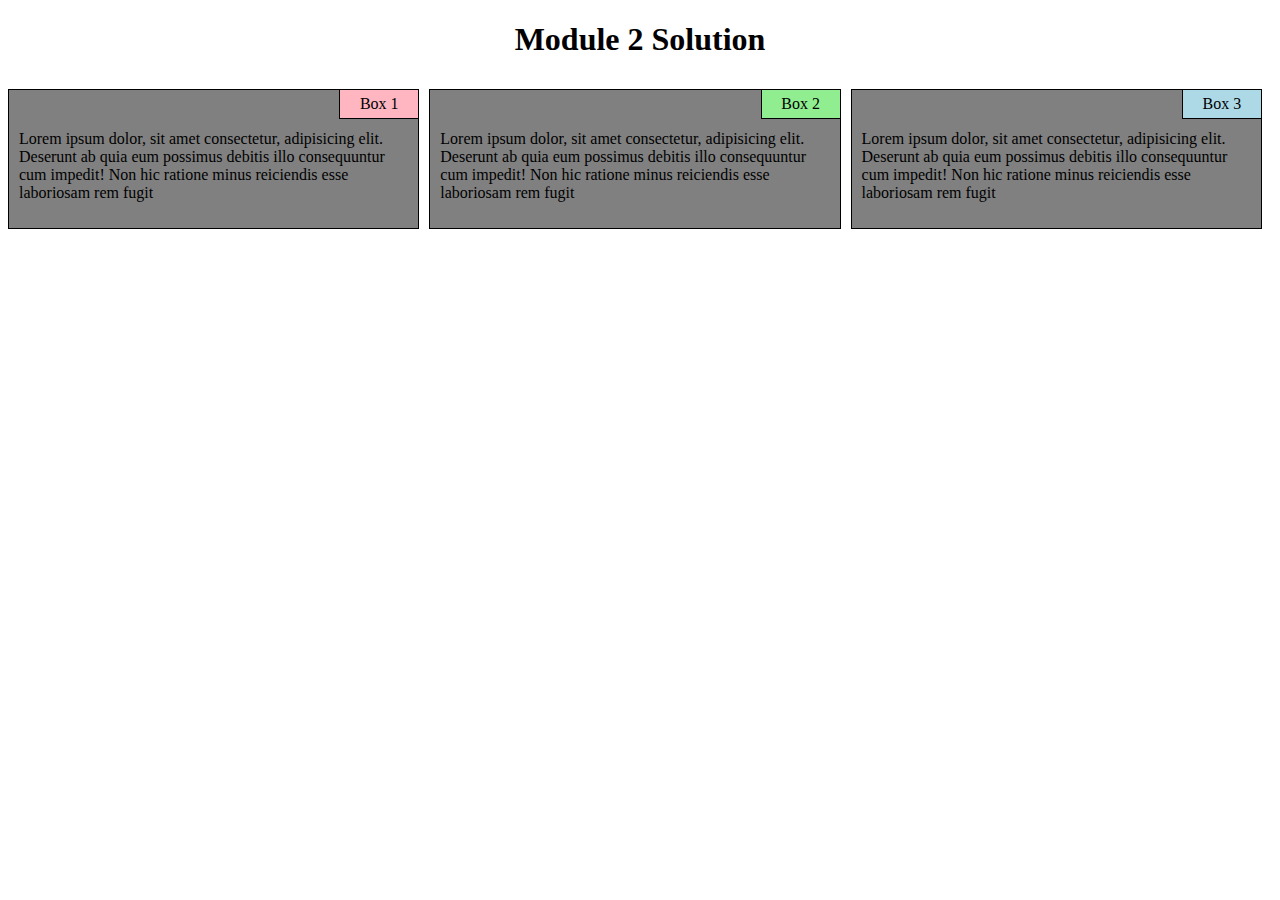
<file: module2-solution/index.html>
<!DOCTYPE html>
<html>
<head>
	<meta charset="utf-8">
	<meta name="viewport" content="width=device-width, initial-scale=1">
	<title>Module 2 Coding Assignment</title>
	<link rel="stylesheet" href="css/css.css">
</head>
<body>
	<div class="row">	
	<h1>Module 2 Solution</h1>

	<div class="col-lg-4 col-md-6 col-sm-12" id="container">
		<p>Lorem ipsum dolor, sit amet consectetur, adipisicing elit. Deserunt ab quia eum possimus debitis illo consequuntur cum impedit! Non hic ratione minus reiciendis esse laboriosam rem fugit</p>
		<p id="p1">Box 1</p>
	</div>

	<div class="col-lg-4 col-md-6 col-sm-12" id="container">
		<p>Lorem ipsum dolor, sit amet consectetur, adipisicing elit. Deserunt ab quia eum possimus debitis illo consequuntur cum impedit! Non hic ratione minus reiciendis esse laboriosam rem fugit</p>
		<p id="p2">Box 2</p>
	</div>

	<div class="col-lg-4 col-md-12 col-sm-12" id="container">
		<p>Lorem ipsum dolor, sit amet consectetur, adipisicing elit. Deserunt ab quia eum possimus debitis illo consequuntur cum impedit! Non hic ratione minus reiciendis esse laboriosam rem fugit</p>
		<p id="p3">Box 3</p>
	</div>
</div>
</body>
</html>
</file>
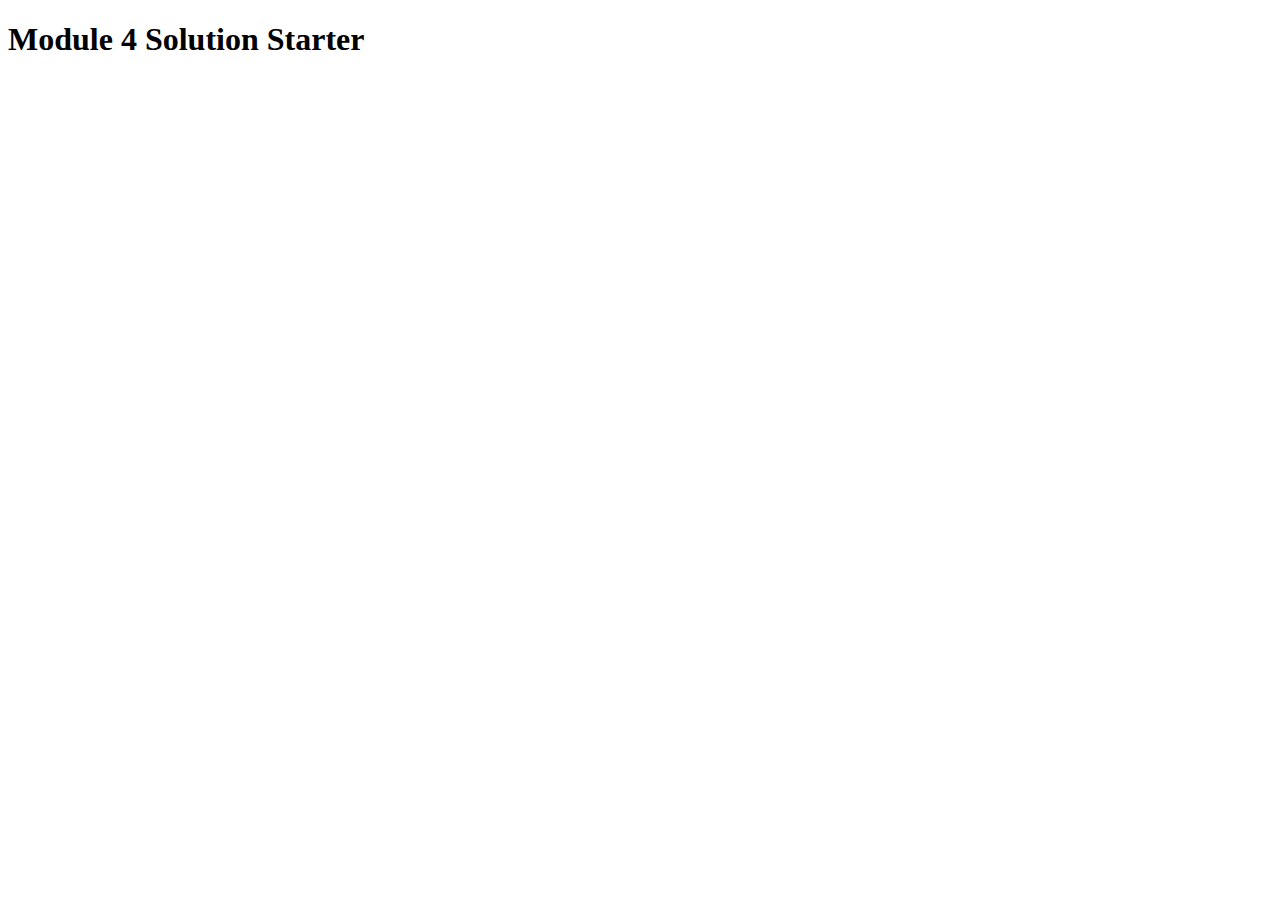
<file: module4-solution/index.html>
<!DOCTYPE html>
<html>
<head>
  <meta charset="utf-8">
  <title>Module 4 Solution Starter</title>
  <script src="SpeakHello.js"></script>
  <script src="SpeakGoodBye.js"></script>
  <script src="script.js"></script>
</head>
<body>
  <h1>Module 4 Solution Starter</h1>
</body>
</html>
</file>
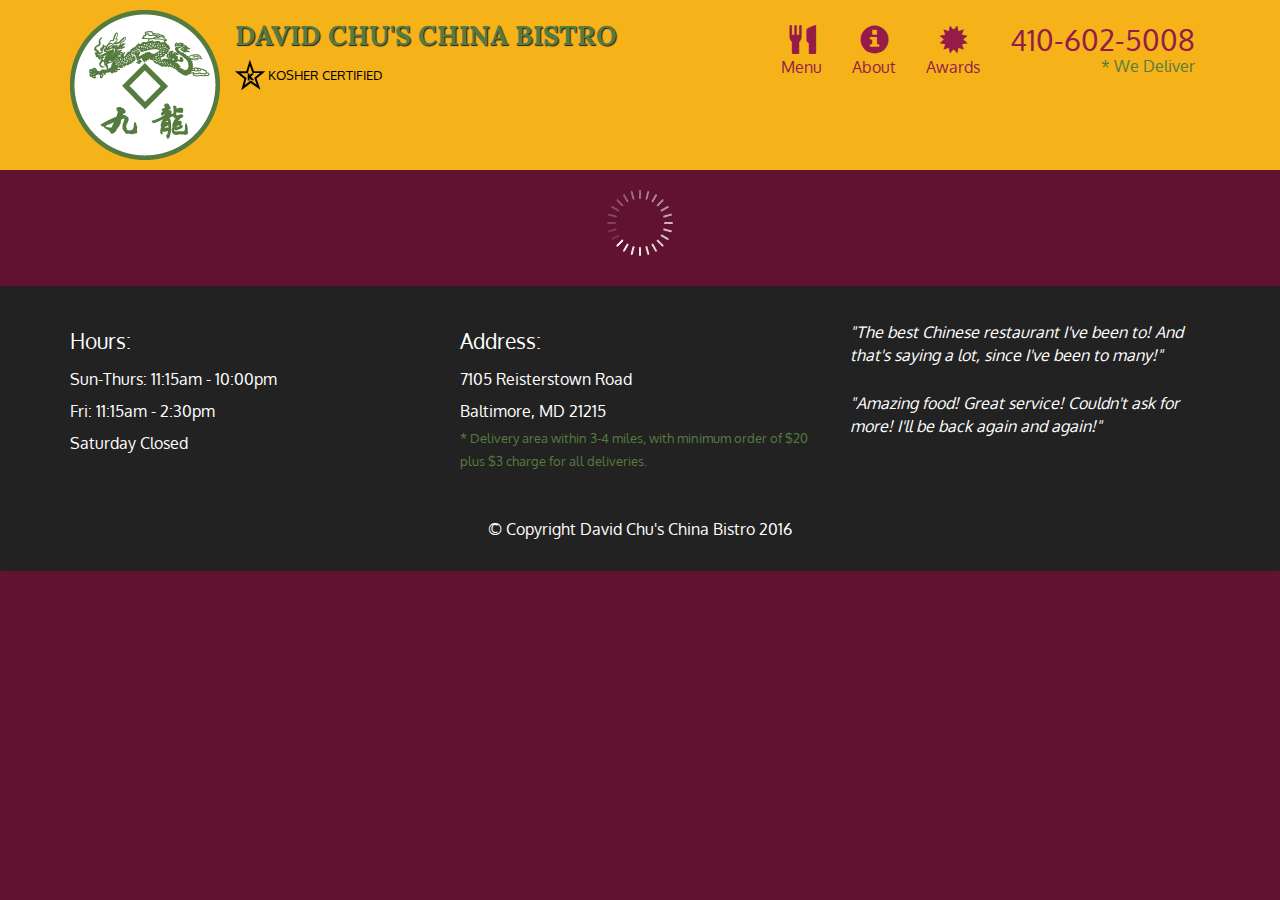
<file: module5-solution/assignment5-solution-starter/index.html>
<!doctype html>
<html lang="en">
  <head>
    <meta charset="utf-8">
    <meta http-equiv="X-UA-Compatible" content="IE=edge">
    <meta name="viewport" content="width=device-width, initial-scale=1">
    <title>David Chu's China Bistro</title>
    <link rel="stylesheet" href="css/bootstrap.min.css">
    <link rel="stylesheet" href="css/styles.css">
    <link href='https://fonts.googleapis.com/css?family=Oxygen:400,300,700' rel='stylesheet' type='text/css'>
    <link href='https://fonts.googleapis.com/css?family=Lora' rel='stylesheet' type='text/css'>
  </head>
<body>
  <header>
    <nav id="header-nav" class="navbar navbar-default">
      <div class="container">
        <div class="navbar-header">
          <a href="index.html" class="pull-left visible-md visible-lg">
            <div id="logo-img" alt="Logo image"></div>
          </a>

          <div class="navbar-brand">
            <a href="index.html"><h1>David Chu's China Bistro</h1></a>
            <p>
              <img src="images/star-k-logo.png" alt="Kosher certification">
              <span>Kosher Certified</span>
            </p>
          </div>

          <button id="navbarToggle" type="button" class="navbar-toggle collapsed" data-toggle="collapse" data-target="#collapsable-nav" aria-expanded="false">
            <span class="sr-only">Toggle navigation</span>
            <span class="icon-bar"></span>
            <span class="icon-bar"></span>
            <span class="icon-bar"></span>
          </button>
        </div>
        
        <div id="collapsable-nav" class="collapse navbar-collapse">
           <ul id="nav-list" class="nav navbar-nav navbar-right">
            <li id="navHomeButton" class="visible-xs active">
              <a href="index.html">
                <span class="glyphicon glyphicon-home"></span> Home</a>
            </li>
            <li id="navMenuButton">
              <a href="#" onclick="$dc.loadMenuCategories();">
                <span class="glyphicon glyphicon-cutlery"></span><br class="hidden-xs"> Menu</a>
            </li>
            <li>
              <a href="#">
                <span class="glyphicon glyphicon-info-sign"></span><br class="hidden-xs"> About</a>
            </li>
            <li>
              <a href="#">
                <span class="glyphicon glyphicon-certificate"></span><br class="hidden-xs"> Awards</a>
            </li>
            <li id="phone" class="hidden-xs">
              <a href="tel:410-602-5008">
                <span>410-602-5008</span></a><div>* We Deliver</div>
            </li>
          </ul><!-- #nav-list -->
        </div><!-- .collapse .navbar-collapse -->
      </div><!-- .container -->
    </nav><!-- #header-nav -->
  </header>

  <div id="call-btn" class="visible-xs">
    <a class="btn" href="tel:410-602-5008">
    <span class="glyphicon glyphicon-earphone"></span>
    410-602-5008
    </a>
  </div>
  <div id="xs-deliver" class="text-center visible-xs">* We Deliver</div>

  <div id="main-content" class="container"></div>

  <footer class="panel-footer">
    <div class="container">
      <div class="row">
        <section id="hours" class="col-sm-4">
          <span>Hours:</span><br>
          Sun-Thurs: 11:15am - 10:00pm<br>
          Fri: 11:15am - 2:30pm<br>
          Saturday Closed
          <hr class="visible-xs">
        </section>
        <section id="address" class="col-sm-4">
          <span>Address:</span><br>
          7105 Reisterstown Road<br>
          Baltimore, MD 21215
          <p>* Delivery area within 3-4 miles, with minimum order of $20 plus $3 charge for all deliveries.</p>
          <hr class="visible-xs">
        </section>
        <section id="testimonials" class="col-sm-4">
          <p>"The best Chinese restaurant I've been to! And that's saying a lot, since I've been to many!"</p>
          <p>"Amazing food! Great service! Couldn't ask for more! I'll be back again and again!"</p>
        </section>
      </div>
      <div class="text-center">&copy; Copyright David Chu's China Bistro 2016</div>
    </div>
  </footer>

  <!-- jQuery (Bootstrap JS plugins depend on it) -->
  <script src="js/jquery-2.1.4.min.js"></script>
  <script src="js/bootstrap.min.js"></script>
  <script src="js/ajax-utils.js"></script>
  <script src="js/script.js"></script>
</body>
</html>
</file>
<file: module2-solution/css/css.css>
* {
  box-sizing: border-box;
}

h1 {
  margin-bottom: 15px;
  text-align: center;
}


p {
  border: 1px solid black;
  background-color: grey;
  height: 140px;
  margin-right: 10px;
  padding: 40px 10px 5px 10px;
  }

#container{
  position: relative;
}

#p1 {
  background-color: lightpink;
  position: absolute;
  text-align: center;
  width: 80px;
  height: 30px;
  top: 0;
  right: 0;
  padding: 5px;

}

#p2 {
  background-color: lightgreen;
  position: absolute;
  text-align: center;
  width: 80px;
  height: 30px;
  top: 0;
  right: 0;
  padding: 5px;

}

#p3 {
  background-color: lightblue;
  position: absolute;
  text-align: center;
  width: 80px;
  height: 30px;
  top: 0;
  right: 0;
  padding: 5px;

}

.row {
  width: 100%;
}

/* Desktop */
@media (min-width: 992px){
  .col-lg-4{
    float: left;
  }
  .col-lg-4 {
    width: 33.33%;
  }
}


/* Tablet */
@media (min-width: 768px) and (max-width: 991px){
  .col-md-6, .col-md-12 {
    float: left;
  }
  .col-md-6 {
    width: 50%;
  }
  .col-md-12 {
    width: 100%;
  }
}


/* Mobile */
@media (max-width: 767px){
  .col-sm-12 {
    float: left;
  }
  .col-sm-12 {
    width: 100%;
  }

  
}
</file>
<file: module5-solution/assignment5-solution-starter/css/styles.css>
body {
  font-size: 16px;
  color: #fff;
  background-color: #61122f;
  font-family: 'Oxygen', sans-serif;
}

/** HEADER **/
#header-nav {
  background-color: #f6b319;
  border-radius: 0;
  border: 0;
}

#logo-img {
  background: url('../images/restaurant-logo_large.png') no-repeat;
  width: 150px;
  height: 150px;
  margin: 10px 15px 10px 0;
}

.navbar-brand {
  padding-top: 25px;
}
.navbar-brand h1 { /* Restaurant name */
  font-family: 'Lora', serif;
  color: #557c3e;
  font-size: 1.5em;
  text-transform: uppercase;
  font-weight: bold;
  text-shadow: 1px 1px 1px #222;
  margin-top: 0;
  margin-bottom: 0;
  line-height: .75;
}
.navbar-brand a:hover, .navbar-brand a:focus {
  text-decoration: none;
}
.navbar-brand p { /* Kosher cert */
  color: #000;
  text-transform: uppercase;
  font-size: .7em;
  margin-top: 15px;
}
.navbar-brand p span { /* Star-K */
  vertical-align: middle;
}

#nav-list {
  margin-top: 10px;
}
#nav-list a {
  color: #951C49;
  text-align: center;
}
#nav-list a:hover {
  background: #E7E7E7;
}
#nav-list a span {
  font-size: 1.8em;
}

#phone {
  margin-top: 5px;
}
#phone a { /* Phone number */
  text-align: right;
  padding-bottom: 0;
}
#phone div { /* We Deliver */
  color: #557c3e;
  text-align: right;
  padding-right: 15px;
}

.navbar-header button.navbar-toggle, .navbar-header .icon-bar {
  border: 1px solid #61122f;
}
.navbar-header button.navbar-toggle {
  clear: both;
  margin-top: -30px;
}
/* END HEADER */

/* FOOTER */
.panel-footer {
  margin-top: 30px;
  padding-top: 35px;
  padding-bottom: 30px;
  background-color: #222;
  border-top: 0;
}
.panel-footer div.row {
  margin-bottom: 35px;
}
#hours, #address {
  line-height: 2;
}
#hours > span, #address > span {
  font-size: 1.3em;
}
#address p {
  color: #557c3e;
  font-size: .8em;
  line-height: 1.8;
}
#testimonials {
  font-style: italic;
}
#testimonials p:nth-child(2) {
  margin-top: 25px;
}
/* END FOOTER */



/* HOME PAGE */
.container .jumbotron {
  box-shadow: 0 0 50px #3F0C1F;
  border: 2px solid #3F0C1F;
}

#menu-tile, #specials-tile, #map-tile {
  height: 250px;
  width: 100%;
  margin-bottom: 15px;
  position: relative;
  border: 2px solid #3F0C1F;
  overflow: hidden;
}
#menu-tile:hover, #specials-tile:hover, #map-tile:hover {
  box-shadow: 0 1px 5px 1px #cccccc;
}
#menu-tile {
  background: url('../images/menu-tile.jpg') no-repeat;
  background-position: center;
}
#specials-tile {
  background: url('../images/specials-tile.jpg') no-repeat;
  background-position: center;
}
#menu-tile span, #specials-tile span, #map-tile span {
  position: absolute;
  bottom: 0;
  right: 0;
  width: 100%;
  text-align: center;
  font-size: 1.6em;
  text-transform: uppercase;
  background-color: #000;
  color: #fff;
  opacity: .8;
}
/* END HOME PAGE */

/* MENU CATEGORIES PAGE */
.category-tile { 
  position: relative;
  border: 2px solid #3F0C1F;
  overflow: hidden;
  width: 200px;
  height: 200px;
  margin: 0 auto 15px;
}
.category-tile span {
  position: absolute;
  bottom: 0;
  right: 0;
  width: 100%;
  text-align: center;
  font-size: 1.2em;
  text-transform: uppercase;
  background-color: #000;
  color: #fff;
  opacity: .8;
}
.category-tile:hover {
  box-shadow: 0 1px 5px 1px #cccccc;
}

#menu-categories-title + div {
  margin-bottom: 50px;
}
/* END MENU CATEGORIES PAGE */

/* SINGLE CATEGORY PAGE */
.menu-item-tile {
  margin-bottom: 25px;
}
.menu-item-tile hr {
  width: 80%;
}
.menu-item-tile .menu-item-price {
  font-size: 1.1em;
  text-align: right;
  margin-top: -15px;
  margin-right: -15px;
}
.menu-item-tile .menu-item-price span {
  font-size: .6em;
}
.menu-item-photo {
  position: relative;
  border: 2px solid #3F0C1F; 
  overflow: hidden;
  padding: 0;
  margin-right: -15px;
  margin-left: auto;
  margin-bottom: 20px;
  max-width: 250px;
}
.menu-item-photo div {
  position: absolute;
  bottom: 0;
  right: 0;
  width: 80px;
  background-color: #557c3e;
  text-align: center;
}
.menu-item-description {
  padding-right: 30px;
}
h3.menu-item-title {
  margin: 0 0 10px;
}
.menu-item-details {
  font-size: .9em;
  font-style: italic;
}
/* END SINGLE CATEGORY PAGE */


/********** Large devices only **********/
@media (min-width: 1200px) {
  .container .jumbotron {
    background: url('../images/jumbotron_1200.jpg') no-repeat;
    height: 675px;
  }
}

/********** Medium devices only **********/
@media (min-width: 992px) and (max-width: 1199px) {
  /* Header */
  #logo-img {
    background: url('../images/restaurant-logo_medium.png') no-repeat;
    width: 100px;
    height: 100px;
    margin: 5px 5px 5px 0;
  }
  /* End Header */

  /* Home Page */
  .container .jumbotron {
    background: url('../images/jumbotron_992.jpg') no-repeat;
    height: 558px;
  }
  /* End Home Page */
}

/********** Small devices only **********/
@media (min-width: 768px) and (max-width: 991px) {
  /* Home Page */
  .container .jumbotron {
    background: url('../images/jumbotron_768.jpg') no-repeat;
    height: 432px;
  }
  /* End Home Page */
}

/********** Extra small devices only **********/
@media (max-width: 767px) {
  /* Header */
  .navbar-brand {
    padding-top: 10px;
    height: 80px;
  }
  .navbar-brand h1 { /* Restaurant name */
    padding-top: 10px;
    font-size: 5vw; /* 1vw = 1% of viewport width */
  }
  .navbar-brand p { /* Kosher cert */
    font-size: .6em;
    margin-top: 12px;
  }
  .navbar-brand p img { /* Star-K */
    height: 20px;
  }

  #collapsable-nav a { /* Collapsed nav menu text */
    font-size: 1.2em;
  }
  #collapsable-nav a span { /* Collapsed nav menu glyph */
    font-size: 1em;
    margin-right: 5px;
  }

  #call-btn > a {
    font-size: 1.5em;
    display: block;
    margin: 0 20px;
    padding: 10px;
    border: 2px solid #fff;
    background-color: #f6b319;
    color: #951c49;
  }
  #xs-deliver {
    margin-top: 5px;
    font-size: .7em;
    letter-spacing: .1em;
    text-transform: uppercase;
  }
  /* End Header */

  /* Footer */
  .panel-footer section {
    margin-bottom: 30px;
    text-align: center;
  }
  .panel-footer section:nth-child(3) {
    margin-bottom: 0; /* margin already exists on the whole row */
  }
  .panel-footer section hr {
    width: 50%;
  }
  /* End Footer */

  /* Home Page */
  .container .jumbotron {
    margin-top: 30px;
    padding: 0;
  }
  #menu-tile, #specials-tile {
    width: 360px;
    margin: 0 auto 15px;
  }

  .menu-item-photo {
    margin-right: auto;
  }
  .menu-item-tile .menu-item-price {
    text-align: center;
  }
  .menu-item-description {
    text-align: center;;
  }
}


/********** Super extra small devices Only :-) (e.g., iPhone 4) **********/
@media (max-width: 479px) {
  /* Header */
  .navbar-brand h1 { /* Restaurant name */
    padding-top: 5px;
    font-size: 6vw;
  }
  /* End Header */
  
  /* Home page */
  #menu-tile, #specials-tile {
    width: 280px;
    margin: 0 auto 15px;
  }

  .col-xxs-12 {
    position: relative;
    min-height: 1px;
    padding-right: 15px;
    padding-left: 15px;
    float: left;
    width: 100%;
  }
}
</file>
